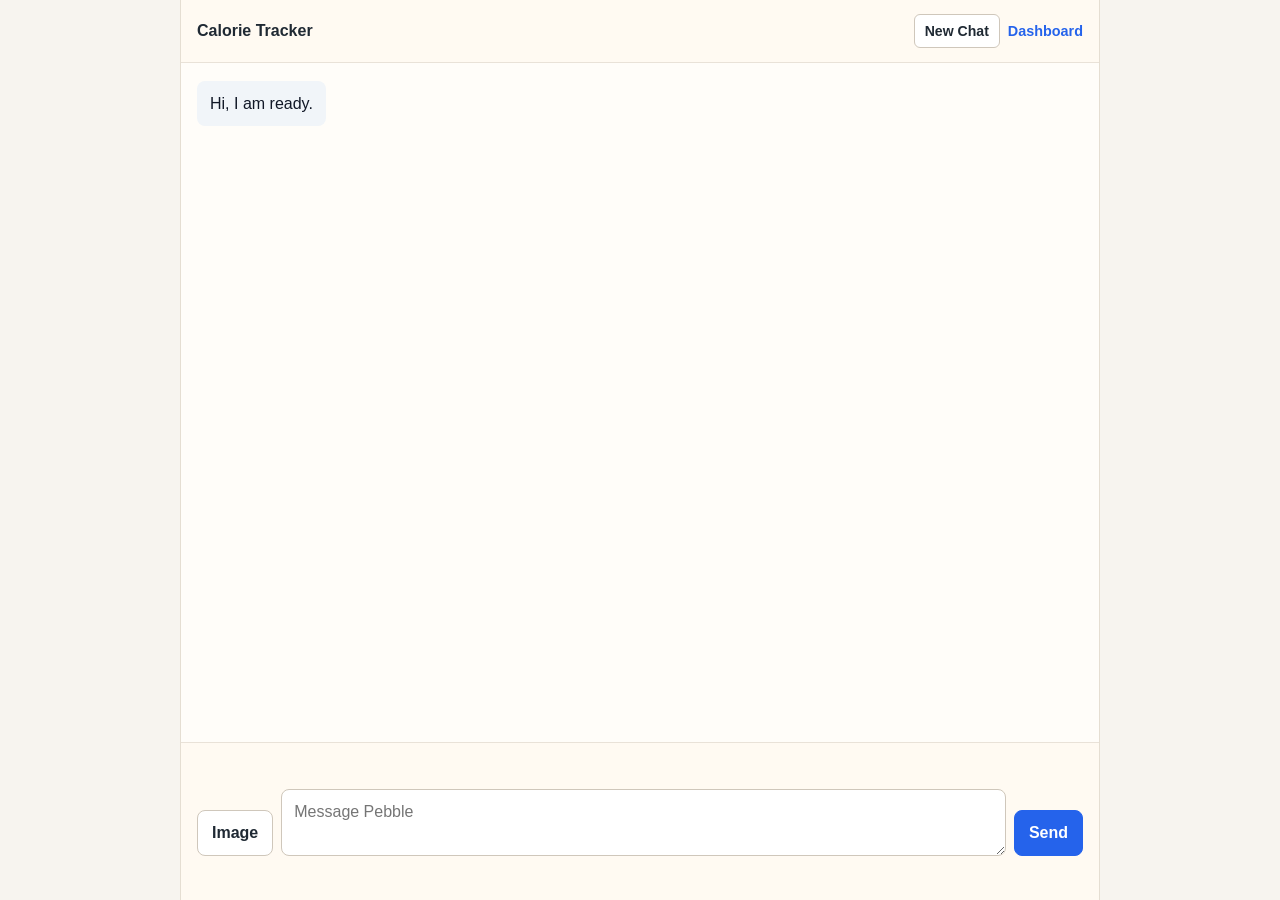
<file: app/chat_static/index.html>
<!DOCTYPE html>
<html lang="en">
<head>
    <meta charset="UTF-8">
    <meta name="viewport" content="width=device-width, initial-scale=1.0">
    <title>Calorie Tracker Chat</title>
    <style>
        * {
            box-sizing: border-box;
        }

        body {
            margin: 0;
            min-height: 100vh;
            min-height: 100svh;
            font-family: -apple-system, BlinkMacSystemFont, "Segoe UI", Roboto, sans-serif;
            background: #f7f4ef;
            color: #1f2933;
        }

        .app {
            min-height: 100vh;
            min-height: 100svh;
            display: grid;
            grid-template-rows: auto 1fr auto;
            max-width: 920px;
            margin: 0 auto;
            background: #fffdf9;
            border-left: 1px solid #e5ded2;
            border-right: 1px solid #e5ded2;
        }

        header {
            display: flex;
            align-items: center;
            justify-content: space-between;
            gap: 12px;
            padding: 14px 16px;
            border-bottom: 1px solid #e9e2d8;
            background: #fffaf2;
            position: sticky;
            top: 0;
            z-index: 2;
        }

        h1 {
            margin: 0;
            font-size: 1rem;
            font-weight: 700;
        }

        nav {
            display: flex;
            align-items: center;
            gap: 8px;
        }

        select,
        button,
        textarea {
            font: inherit;
        }

        select {
            height: 36px;
            border: 1px solid #cfc7bb;
            background: #fff;
            border-radius: 6px;
            padding: 0 10px;
        }

        .link {
            color: #2563eb;
            text-decoration: none;
            font-size: 0.9rem;
            font-weight: 700;
        }

        .nav-button {
            height: 34px;
            border: 1px solid #cfc7bb;
            border-radius: 6px;
            background: #fff;
            color: #1f2933;
            font-size: 0.88rem;
            font-weight: 700;
            padding: 0 10px;
        }

        .messages {
            overflow-y: auto;
            padding: 18px 16px;
            display: flex;
            flex-direction: column;
            gap: 12px;
        }

        .message {
            max-width: min(76%, 680px);
            padding: 11px 13px;
            border-radius: 8px;
            white-space: pre-wrap;
            line-height: 1.45;
            overflow-wrap: anywhere;
        }

        .message.user {
            align-self: flex-end;
            background: #dbeafe;
            color: #172554;
        }

        .message.assistant {
            align-self: flex-start;
            background: #f1f5f9;
            color: #111827;
        }

        .composer {
            padding: 12px 16px calc(16px + env(safe-area-inset-bottom));
            border-top: 1px solid #e9e2d8;
            background: #fffaf2;
            position: sticky;
            bottom: 0;
            z-index: 2;
        }

        .attachments {
            display: flex;
            align-items: center;
            gap: 10px;
            min-height: 26px;
            margin-bottom: 8px;
            color: #667085;
            font-size: 0.88rem;
        }

        .input-row {
            display: grid;
            grid-template-columns: auto 1fr auto;
            gap: 8px;
            align-items: end;
        }

        textarea {
            min-height: 46px;
            max-height: 160px;
            resize: vertical;
            border: 1px solid #cfc7bb;
            border-radius: 8px;
            padding: 11px 12px;
            background: #fff;
            line-height: 1.35;
            font-size: 16px;
        }

        button {
            height: 46px;
            border: 1px solid #2563eb;
            border-radius: 8px;
            background: #2563eb;
            color: white;
            font-weight: 700;
            padding: 0 14px;
            cursor: pointer;
        }

        button.secondary {
            border-color: #cfc7bb;
            background: #fff;
            color: #1f2933;
        }

        button:disabled {
            opacity: 0.55;
            cursor: wait;
        }

        input[type="file"] {
            display: none;
        }

        .status {
            min-height: 20px;
            margin-top: 8px;
            color: #667085;
            font-size: 0.88rem;
        }

        @media (max-width: 640px) {
            .app {
                border: 0;
            }

            header {
                padding: 12px 14px;
            }

            nav {
                justify-content: flex-end;
            }

            .messages {
                padding: 14px 12px;
                gap: 10px;
            }

            .message {
                max-width: 92%;
                padding: 10px 12px;
            }

            .composer {
                padding: 10px 10px calc(12px + env(safe-area-inset-bottom));
            }

            .input-row {
                grid-template-columns: 76px minmax(0, 1fr) 70px;
                gap: 6px;
            }

            button {
                padding: 0 10px;
                min-width: 0;
            }
        }
    </style>
</head>
<body>
    <div class="app">
        <header>
            <h1>Calorie Tracker</h1>
            <nav>
                <button class="nav-button" type="button" id="new-chat">New Chat</button>
                <a class="link" href="/dashboard/">Dashboard</a>
            </nav>
        </header>

        <main class="messages" id="messages"></main>

        <form class="composer" id="composer">
            <div class="attachments" id="attachments"></div>
            <div class="input-row">
                <button class="secondary" type="button" id="attach">Image</button>
                <textarea id="message" name="message" placeholder="Message Pebble" required></textarea>
                <button id="send" type="submit">Send</button>
            </div>
            <div class="status" id="status"></div>
            <input id="images" name="images" type="file" accept="image/*" multiple>
        </form>
    </div>

    <script>
        const messagesEl = document.getElementById('messages');
        const form = document.getElementById('composer');
        const messageEl = document.getElementById('message');
        const statusEl = document.getElementById('status');
        const sendEl = document.getElementById('send');
        const imagesEl = document.getElementById('images');
        const attachEl = document.getElementById('attach');
        const attachmentsEl = document.getElementById('attachments');
        const newChatEl = document.getElementById('new-chat');

        let conversationId = localStorage.getItem('calorieConversationId') || '';

        function clearMessages() {
            messagesEl.textContent = '';
        }

        function addMessage(role, content) {
            const bubble = document.createElement('div');
            bubble.className = `message ${role}`;
            bubble.textContent = content;
            messagesEl.appendChild(bubble);
            messagesEl.scrollTop = messagesEl.scrollHeight;
        }

        function renderMessages(messages) {
            clearMessages();
            if (!messages.length) {
                addMessage('assistant', 'Hi, I am ready.');
                return;
            }
            for (const item of messages) {
                addMessage(item.role, item.content);
            }
        }

        async function loadConversation() {
            if (!conversationId) {
                renderMessages([]);
                return;
            }

            try {
                const response = await fetch(`/agent/conversations/${encodeURIComponent(conversationId)}?profile=vidhi`);
                if (response.status === 404) {
                    localStorage.removeItem('calorieConversationId');
                    conversationId = '';
                    renderMessages([]);
                    return;
                }
                const payload = await response.json();
                if (!response.ok) {
                    throw new Error(payload.detail || `Request failed: ${response.status}`);
                }
                renderMessages(payload.messages || []);
            } catch (error) {
                renderMessages([]);
                statusEl.textContent = error.message;
            }
        }

        function renderAttachments() {
            const count = imagesEl.files.length;
            attachmentsEl.textContent = count ? `${count} image${count === 1 ? '' : 's'} attached for this message` : '';
        }

        function startNewChat() {
            conversationId = '';
            localStorage.removeItem('calorieConversationId');
            messageEl.value = '';
            imagesEl.value = '';
            renderAttachments();
            statusEl.textContent = '';
            renderMessages([]);
            messageEl.focus();
        }

        newChatEl.addEventListener('click', startNewChat);
        attachEl.addEventListener('click', () => imagesEl.click());
        imagesEl.addEventListener('change', renderAttachments);
        messageEl.addEventListener('keydown', (event) => {
            if (event.key === 'Enter' && !event.shiftKey) {
                event.preventDefault();
                form.requestSubmit();
            }
        });

        form.addEventListener('submit', async (event) => {
            event.preventDefault();
            const text = messageEl.value.trim();
            if (!text) return;

            addMessage('user', text);
            statusEl.textContent = 'Thinking...';
            sendEl.disabled = true;

            const data = new FormData();
            data.append('message', text);
            data.append('profile', 'vidhi');
            if (conversationId) data.append('conversation_id', conversationId);
            for (const file of imagesEl.files) {
                data.append('images', file);
            }

            messageEl.value = '';
            imagesEl.value = '';
            renderAttachments();

            try {
                const response = await fetch('/agent/chat', {
                    method: 'POST',
                    body: data,
                });
                const payload = await response.json();
                if (!response.ok) {
                    throw new Error(payload.detail || `Request failed: ${response.status}`);
                }
                conversationId = payload.conversation_id;
                localStorage.setItem('calorieConversationId', conversationId);
                if (payload.messages && payload.messages.length) {
                    renderMessages(payload.messages);
                } else {
                    addMessage('assistant', payload.reply);
                }
                statusEl.textContent = '';
            } catch (error) {
                statusEl.textContent = error.message;
            } finally {
                sendEl.disabled = false;
                messageEl.focus();
            }
        });

        loadConversation();
    </script>
</body>
</html>
</file>
